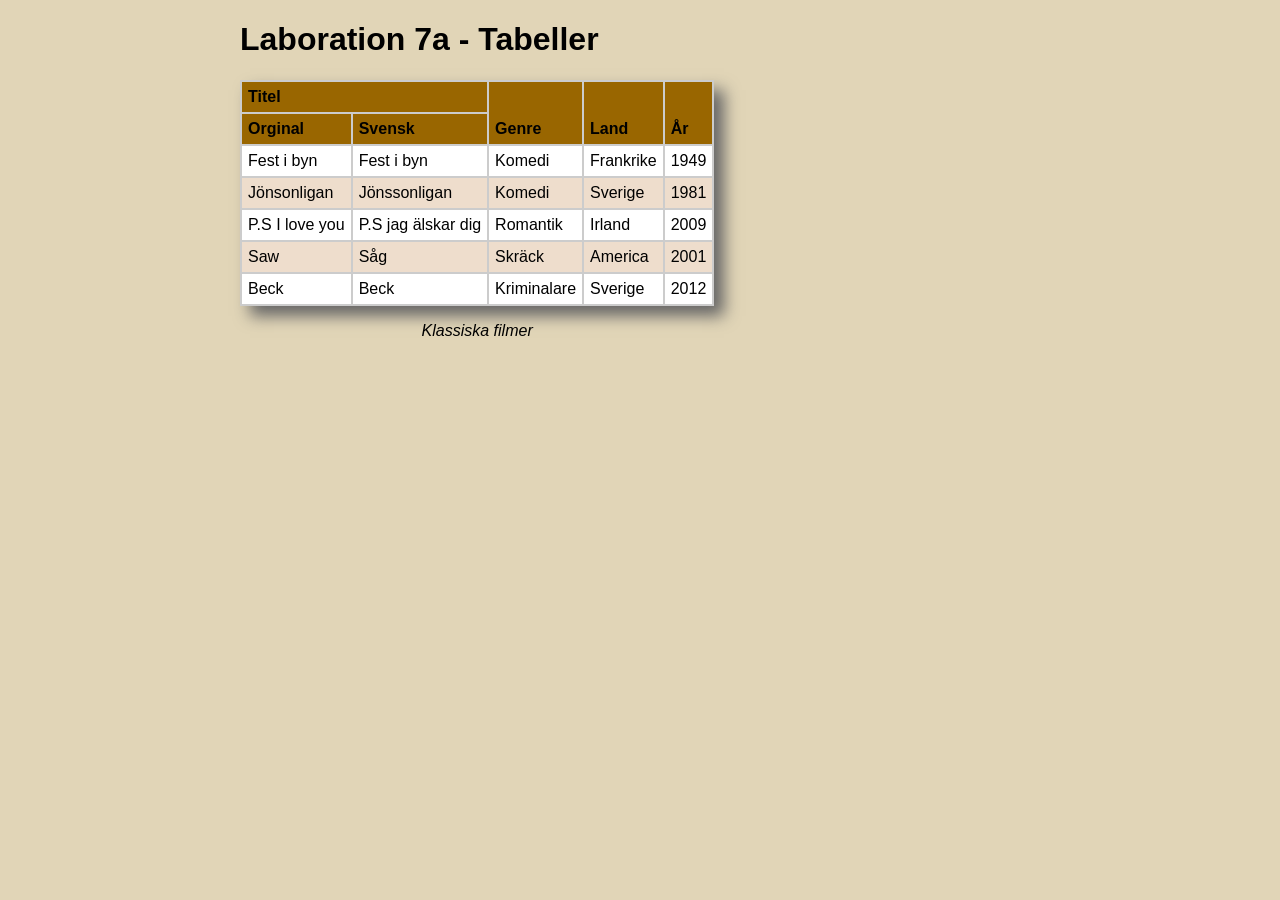
<file: index.html>
<!DOCTYPE html>
<html lang="sv">
<head>
    <meta charset="UTF-8">
    <meta name="viewport" content="width=device-width, initial-scale=1.0">
    <title>Laboration 7a</title>
    <link rel="stylesheet" href="css/style7a.css">
</head>
<body>
    <h1>Laboration 7a - Tabeller</h1>
    <table>
        <caption>Klassiska filmer</caption>
        <tr>
            <th colspan="2">Titel</th>
            <th rowspan="2">Genre</th>
            <th rowspan="2">Land</th>
            <th rowspan="2">År</th>
        </tr>
        <tr>
            <th>Orginal</th>
            <th>Svensk</th>
        </tr>
        <tr>
            <td>Fest i byn</td>
            <td>Fest i byn</td>
            <td>Komedi</td>
            <td>Frankrike</td>
            <td>1949</td>
        </tr>
        <tr>
            <td>Jönsonligan</td>
            <td>Jönssonligan</td>
            <td>Komedi</td>
            <td>Sverige</td>
            <td>1981</td>
        </tr>
        <tr>
            <td>P.S I love you</td>
            <td>P.S jag älskar dig</td>
            <td>Romantik</td>
            <td>Irland</td>
            <td>2009</td>
        </tr>
        <tr>
            <td>Saw</td>
            <td>Såg</td>
            <td>Skräck</td>
            <td>America</td>
            <td>2001</td>
        </tr>
        <tr>
            <td>Beck</td>
            <td>Beck</td>
            <td>Kriminalare</td>
            <td>Sverige</td>
            <td>2012</td>
        </tr>
    </table>
</body>
</html>
</file>
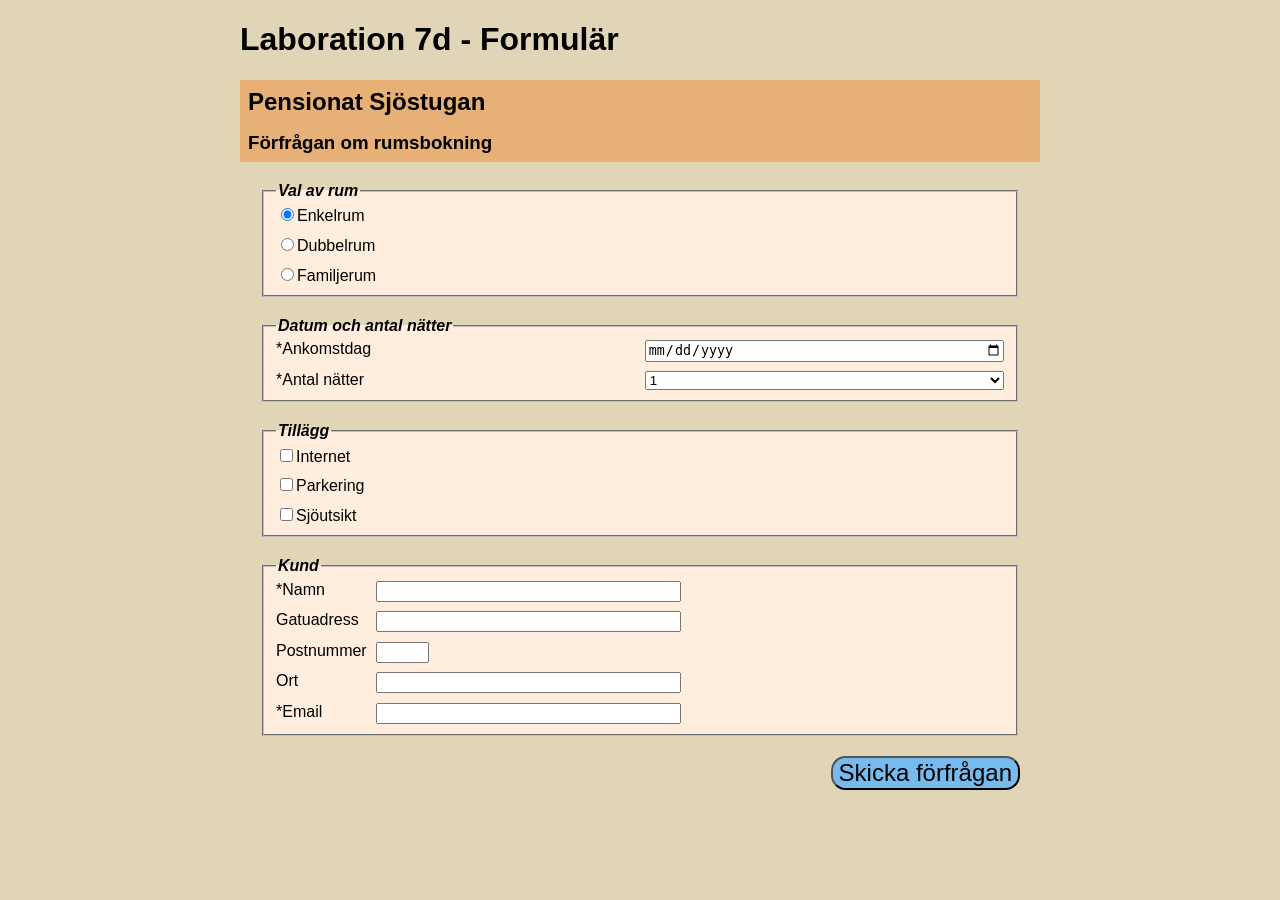
<file: lab7d.html>
<!DOCTYPE html>
<html lang="sv">
<head>
    <meta charset="UTF-8">
    <meta name="viewport" content="width=device-width, initial-scale=1.0">
    <title>Laboration 7d</title>
    <link rel="stylesheet" href="css/style7d.css">
</head>
<body>
    <h1>Laboration 7d - Formulär</h1>
    <h2>Pensionat Sjöstugan</h2>
    <h3>Förfrågan om rumsbokning</h3>
    <!-- Lägg in formulären här nedan -->
    <form id="booking" method="POST" data-netlify="true">
        <fieldset id="room">
            <legend>Val av rum</legend>
            <div>
                <label>
                <input type="radio" value="enkel" name="roomType" checked>Enkelrum
            </label>
                <label>
                <input type="radio" value="dubbel" name="roomType">Dubbelrum
            </label>
                <label>
                <input type="radio" value="familj" name="roomType">Familjerum
            </label>
            </div>
        </fieldset>
        <fieldset id="date">
            <legend>Datum och antal nätter</legend>
            <div>
                <label>*Ankomstdag</label>
                <input type="date" name="arrival" required>
                <label>*Antal nätter</label>
                <select name="nrOfNights">
                    <option value="1" selected>1</option>
                    <option value="2">2</option>
                    <option value="3">3</option>
                    <option value="4">4</option>
                    <option value="5">5</option>
                    <option value="6">6</option>
                    <option value="7">1 vecka</option>
                    <option value="14">2 veckor</option>
                </select>
            </div>
        </fieldset>
        <fieldset id="additions">
            <legend>Tillägg</legend>
            <div>
                <label><input type="checkbox" name="extrs">Internet</label>
                <label> <input type="checkbox" name="extrs">Parkering</label>
                <label> <input type="checkbox" name="extrs">Sjöutsikt</label>
            </div>
        </fieldset>
        <fieldset id="customer">
            <legend>Kund</legend>
            <div>
                <label for="name">*Namn</label>
                <input type="text" name="name" id="name" required>
                <label for="street">Gatuadress</label>
                <input type="text" name="street" id="street">
                <label for="zipcode">Postnummer</label>
                <input type="text" name="zipcode" id="zipcode">
                <label for="city">Ort</label>
                <input type="text" name="city" id="city">
                <label for="email">*Email</label>
                <input type="text" name="email" id="email" required>

            </div>
        </fieldset>
        <div id="send">
            <input type="submit" value="Skicka förfrågan">
        </div>
        
    </form>
</body>
</html>
</file>
<file: css/style7a.css>
@charset "UTF-8";

/* ----- Grundstil för webbsidan ----- */

html {
    font-size: 16px;
}

html, body, nav, header, main, aside, footer, article, section, div {
    margin: 0;
    padding: 0;
    box-sizing: border-box;
}

body {
    background-color: #e1d5b7;
    color: #000000;
    font-family: Verdana, Geneva, Tahoma, sans-serif;
    max-width: 800px;
    margin: 0 auto;
}
table{
    background-color: #FFF;
    border-collapse: collapse;
    caption-side: bottom;
    box-shadow: 10px 10px 15px #666;
}
th, td{
    border: 2px solid #CCC;
    padding: 6px;
    text-align: left;
}
th{
    background-color: #960;
    vertical-align: bottom;
}
caption{
    margin-top: 1em;
    font-style: italic;
}
tr:nth-of-type(even){
    background-color: #EDC;
}
@media screen and (max-width: 500px){
    tr{
        display: flex;
        flex-direction: row;
    }
    th, td{
        flex-shrink: 1;
        flex-grow: 1;
        border-width: 1px;
        padding: 4px;
    }
    tr:nth-of-type(2){
        display: none;
    }
}

/* ----- Stil för tabellen ----- */
</file>
<file: css/style7d.css>
@charset "UTF-8";

/* ----- Grundstil för webbsidan ----- */

html {
    font-size: 16px;
}

html, body, nav, header, main, aside, footer, article, section, div {
    margin: 0;
    padding: 0;
    box-sizing: border-box;
}

body {
    background-color: #e1d5b7;
    color: #000000;
    font-family: Verdana, Geneva, Tahoma, sans-serif;
    max-width: 800px;
    margin: 0 auto;
}

h2, h3 {
    background-color: #e6b077;
    margin: 0;
    padding: 8px;
}

/* ----- Stil för formuläret ----- */
#booking {
    padding:20px;
}
#booking fieldset{
    background-color:#FED;
    margin-bottom: 20px;
}
#booking legend{
    font-style: italic;
    font-weight: bold;
}
#send{
    text-align: right;
}
#booking fieldset div{
    display:grid;
    gap: 0.6em;
    white-space: nowrap;
}
#date div{
    grid-template-columns: 1fr 1fr;
}
#customer div{
    grid-template-columns: min-content auto;
}
#customer input{
    width: 40ch;
}
#customer #zipcode{
    width:6ch;
}
#send input{
    font-size: 1.5rem;
    border-radius: 0.6em;
    background-color: #7BE;
}
</file>
